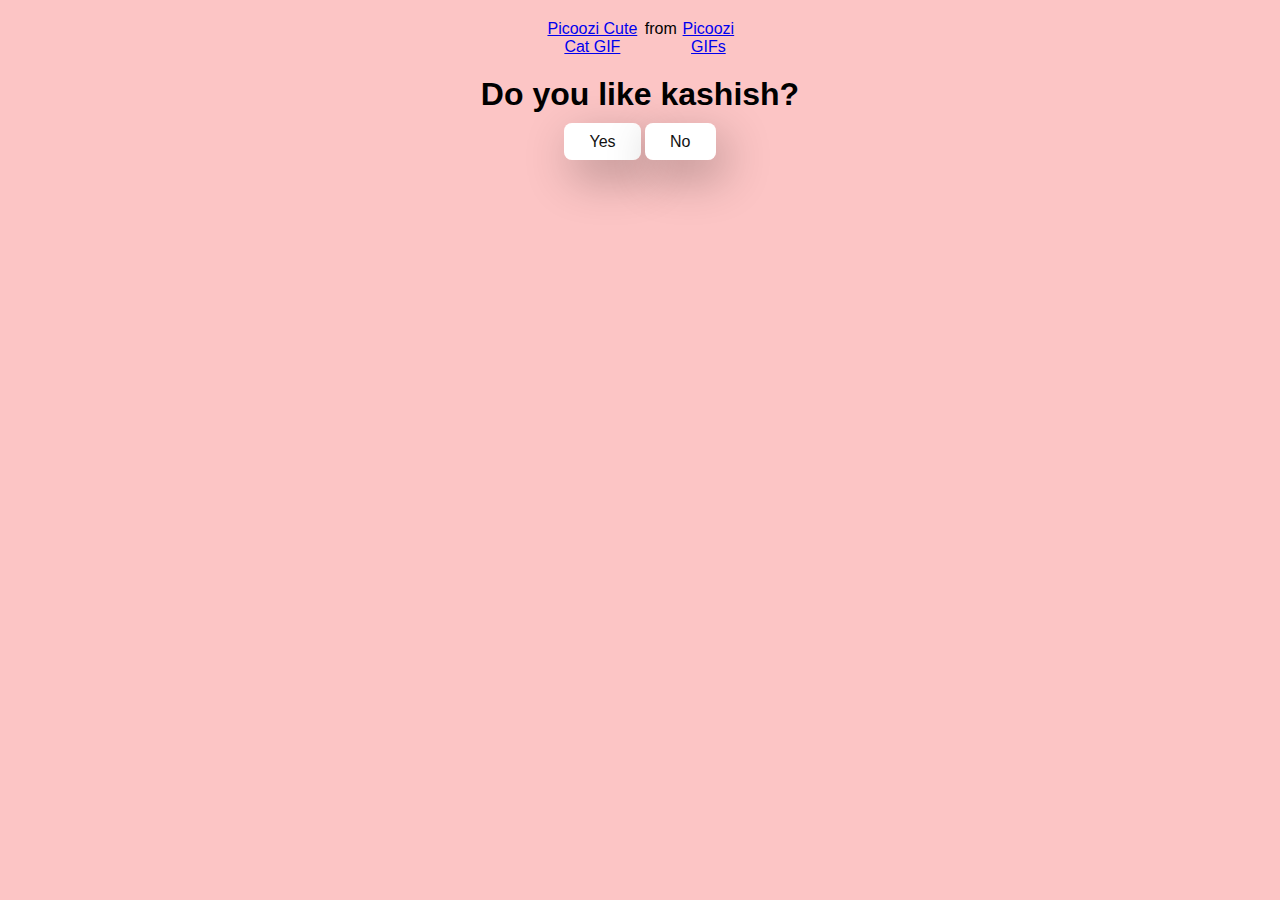
<file: index.html>
<!DOCTYPE html>
<html lang="en">
<head>
    <meta charset="UTF-8">
    <meta name="viewport" content="width=, initial-scale=1.0">
    <title>Do you like me </title>
    <link rel="stylesheet" href="./style.css"/>
</head>
<body>
    <div class="container">
        <div class="tenor-gif-embed" data-postid="23924924" data-share-method="host" data-aspect-ratio="0.9625"
         data-width="100%"><a href="https://tenor.com/view/picoozi-cute-cat-gif-23924924">Picoozi Cute Cat GIF</a>from 
         <a href="https://tenor.com/search/picoozi-gifs">Picoozi GIFs</a>
        </div> <script type="text/javascript" async src="https://tenor.com/embed.js"></script>
        <h1>Do you like kashish?</h1>

        <div class="btn">
            <a href="yes.html">Yes</a>
            <a href="no.html">No</a>
        </div>
    </div>
</body>
</html>
</file>
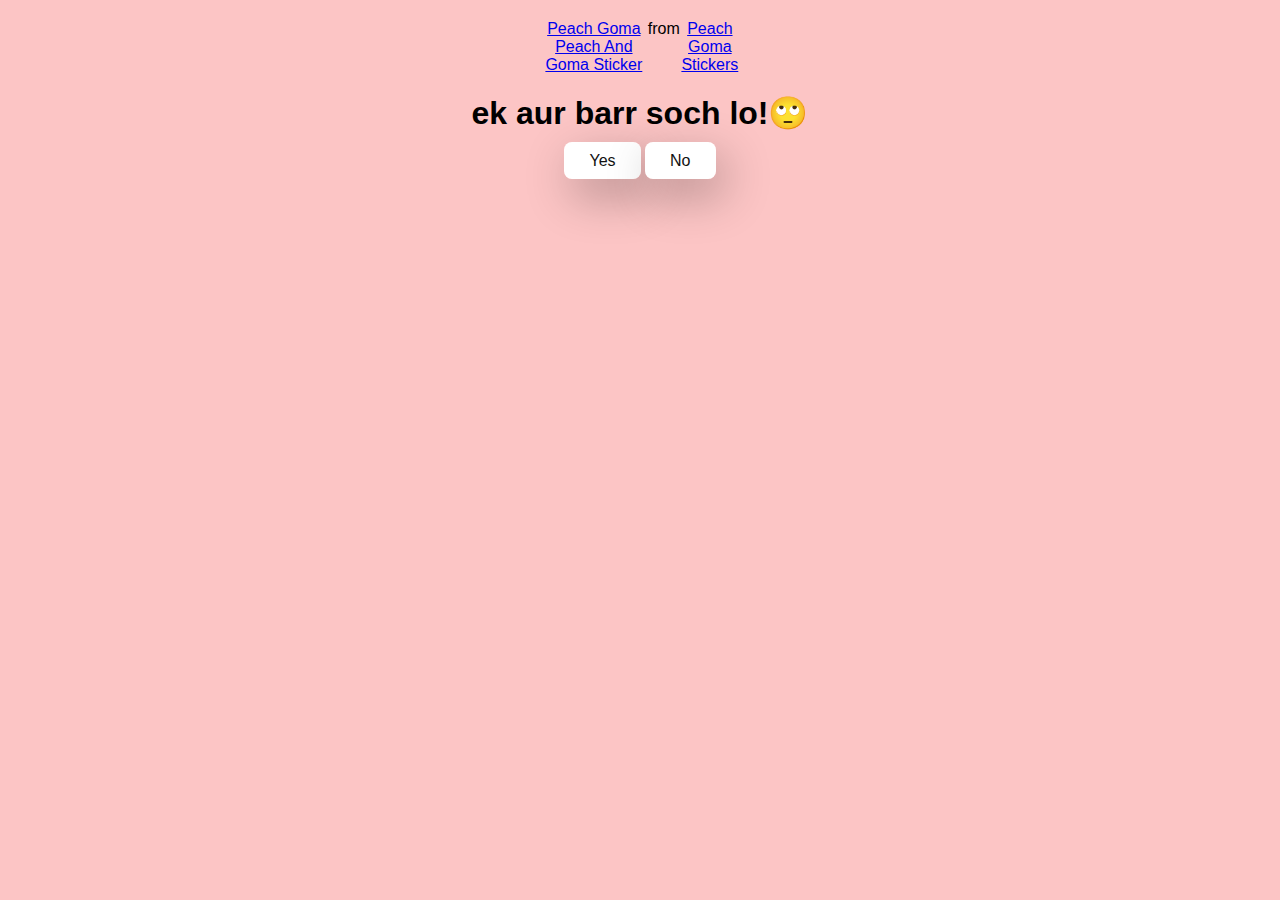
<file: no.html>
<!DOCTYPE html>
<html lang="en">
<head>
    <meta charset="UTF-8">
    <meta name="viewport" content="width=, initial-scale=1.0">
    <title>Do you like me </title>
    <link rel="stylesheet" href="./style.css"/>
</head>
<body>
    <div class="container">
        <div class="tenor-gif-embed" data-postid="26865025" data-share-method="host" 
        data-aspect-ratio="1.11111" data-width="100%">
        <a href="https://tenor.com/view/peach-goma-peach-and-goma-peach-peach-cat-sparkle-gif-26865025">Peach Goma Peach And Goma Sticker</a>
        from <a href="https://tenor.com/search/peach+goma-stickers">Peach Goma Stickers</a></div> <script type="text/javascript" async src="https://tenor.com/embed.js"></script>
        <h1>ek aur barr soch lo!🙄</h1>

        <div class="btn">
            <a href="yes.html">Yes</a>
            <a href="no2.html">No</a>
        </div>
    </div>
</body>
</html>
</file>
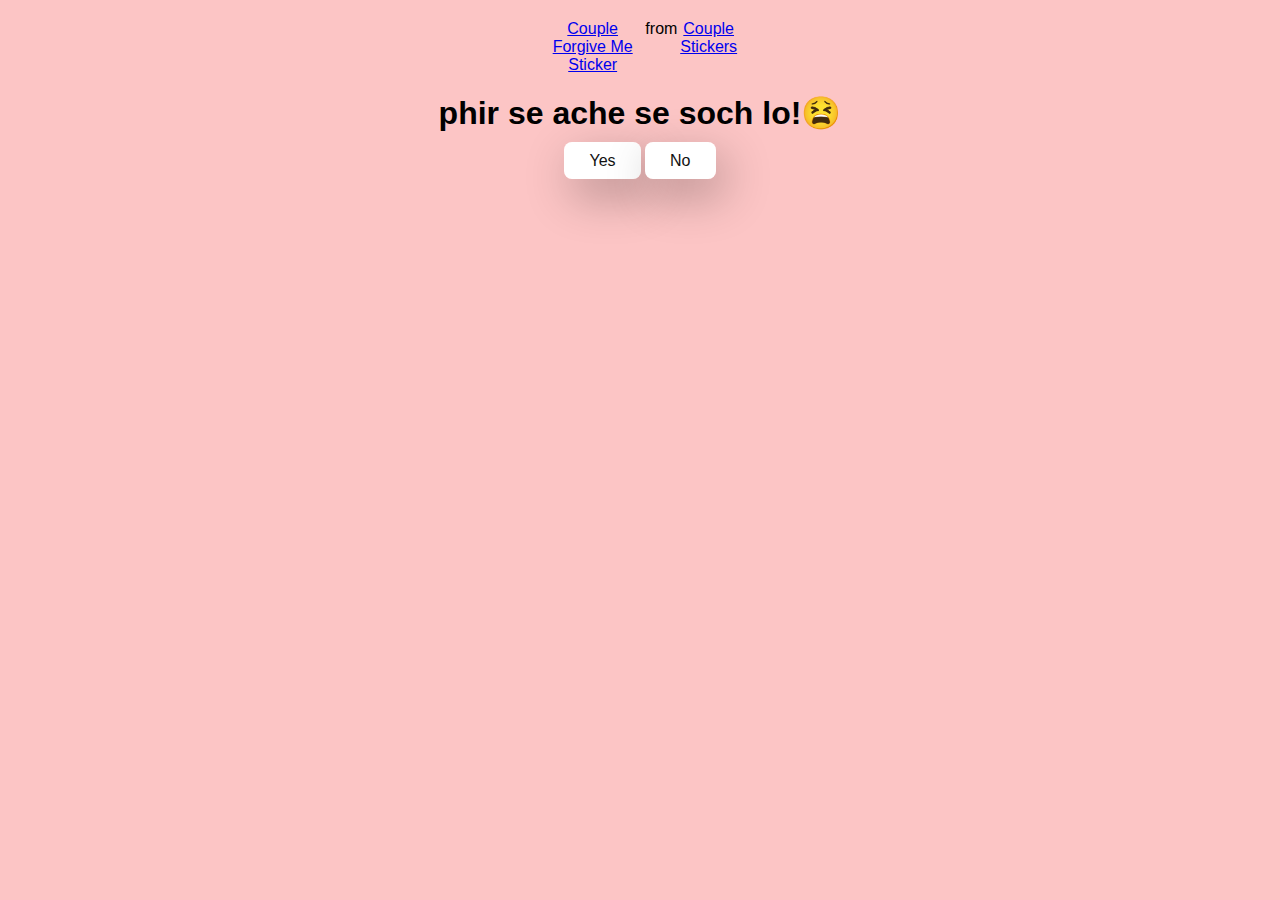
<file: no2.html>
<!DOCTYPE html>
<html lang="en">
<head>
    <meta charset="UTF-8">
    <meta name="viewport" content="width=, initial-scale=1.0">
    <title>Do you like me </title>
    <link rel="stylesheet" href="./style.css"/>
</head>
<body>
    <div class="container">
        <div class="tenor-gif-embed" data-postid="15195810" data-share-method="host" data-aspect-ratio="1" data-width="100%">
            <a href="https://tenor.com/view/couple-forgive-me-asking-for-forgiveness-begging-crying-gif-15195810">
                Couple Forgive Me Sticker</a>from <a href="https://tenor.com/search/couple-stickers">Couple Stickers</a>
            </div> <script type="text/javascript" async src="https://tenor.com/embed.js"></script>
        <h1>phir se ache se soch lo!😫</h1>

        <div class="btn">
            <a href="yes.html">Yes</a>
            <a href="no3.html">No</a>
        </div>
    </div>
</body>
</html>
</file>
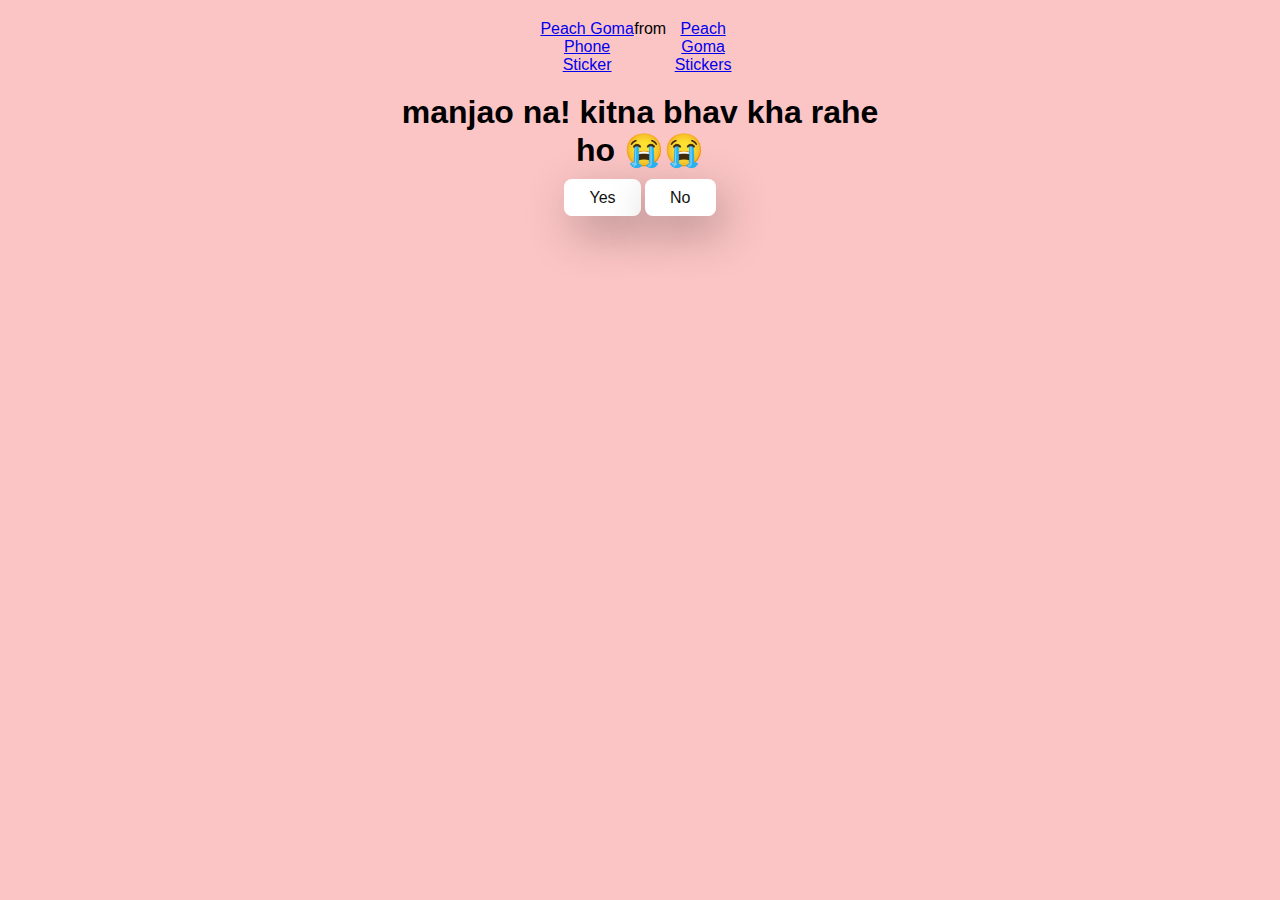
<file: no3.html>
<!DOCTYPE html>
<html lang="en">
<head>
    <meta charset="UTF-8">
    <meta name="viewport" content="width=, initial-scale=1.0">
    <title>Do you like me </title>
    <link rel="stylesheet" href="./style.css"/>
</head>
<body>
    <div class="container">
        <div class="tenor-gif-embed" data-postid="15974530976611222074" data-share-method="host" 
        data-aspect-ratio="1.25962" data-width="100%"><a href="https://tenor.com/view/peach-goma-phone-gif-15974530976611222074">
            Peach Goma Phone Sticker</a>from <a href="https://tenor.com/search/peach+goma-stickers">Peach Goma Stickers</a></div> 
        <script type="text/javascript" async src="https://tenor.com/embed.js"></script>
        <h1>manjao na! kitna bhav kha rahe ho 😭😭</h1>

        <div class="btn">
            <a href="yes.html">Yes</a>
            <a href="#" id="move-random">No</a>
        </div>
    </div>
    <script src="./script.js"></script>
</body>
</html>
</file>
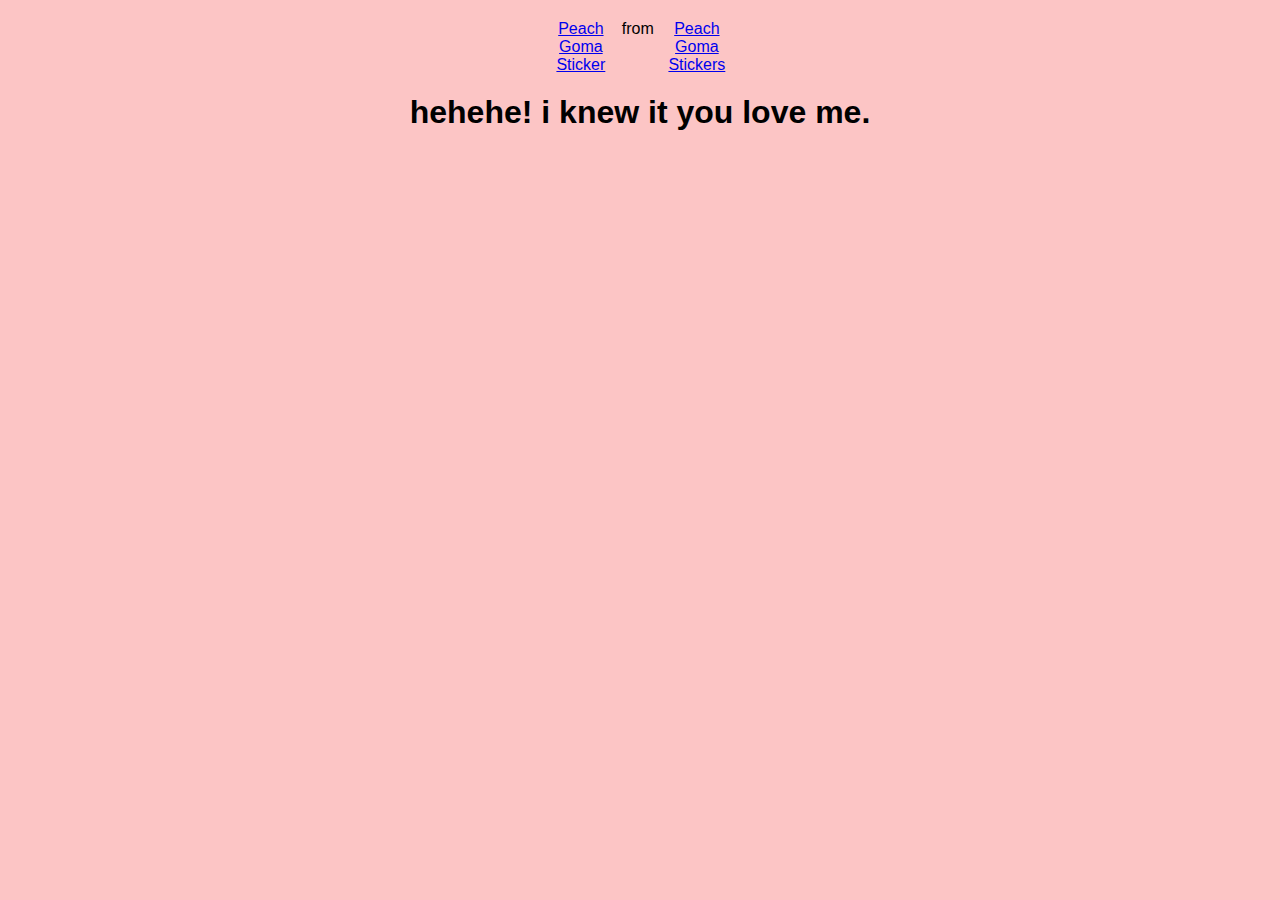
<file: yes.html>
<!DOCTYPE html>
<html lang="en">
<head>
    <meta charset="UTF-8">
    <meta name="viewport" content="width=, initial-scale=1.0">
    <title>Do you like me </title>
    <link rel="stylesheet" href="./style.css"/>
</head>
<body>
    <div class="container">
        <div class="tenor-gif-embed" data-postid="13064369626603970068" data-share-method="host" data-aspect-ratio="1.15278" data-width="100%"><a href="https://tenor.com/view/peach-goma-gif-13064369626603970068">Peach Goma Sticker</a>from <a href="https://tenor.com/search/peach+goma-stickers">Peach Goma Stickers</a></div> <script type="text/javascript" async src="https://tenor.com/embed.js"></script>
        <h1>hehehe! i knew it you love me.</h1>
        </div>
    </div>
</body>
</html>
</file>
<file: style.css>
*{
    margin: 0;
    padding: 0;
    box-sizing: border-box;
    font-family: sans-serif;
}

body{
    width: 100%;
    min-height: 100%;
    display: flex;
    justify-content: center;
    align-items: center;
    background: #fcc5c5;
}

.container{
    display: flex;
    flex-direction: column;
    text-align: center;
    align-items: center;
    gap: 20px;
    max-width: 500px;
    margin: 20px;
}

.container .tenor-gif-embed {
    display: flex;
    max-width: 200px;

}

.container.btn {
    display: flex;
    gap: 25px;
}

.btn a {
    text-decoration: none;
    color: #111;
    background: #fff;
    padding: 10px 25px;
    border-radius: 8px;
    box-shadow: 0.5rem 1rem 3rem hsl(0, 0%, 0%, 0.3);
}
</file>
